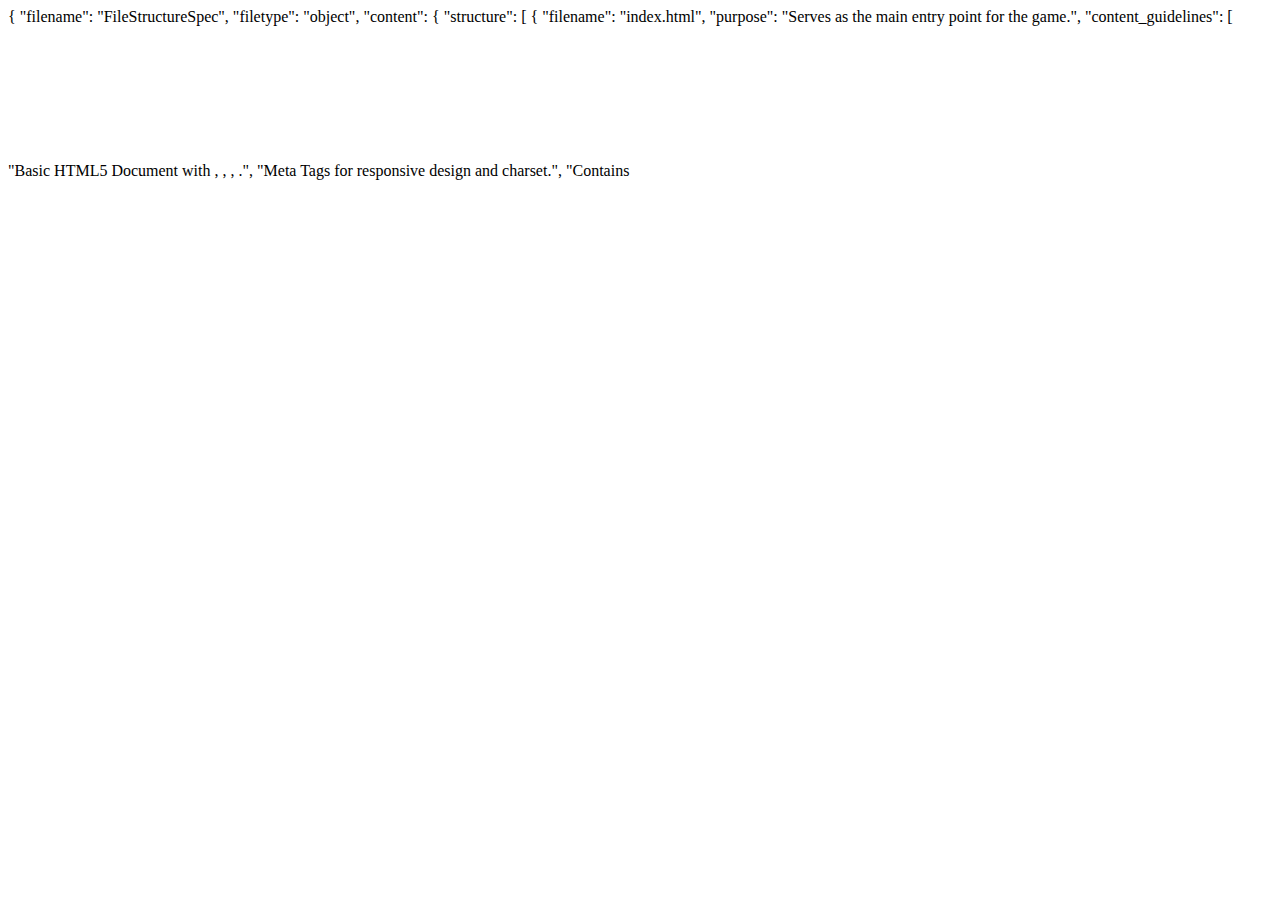
<file: index copy.html>
{
  "filename": "FileStructureSpec",
  "filetype": "object",
  "content": {
    "structure": [
      {
        "filename": "index.html",
        "purpose": "Serves as the main entry point for the game.",
        "content_guidelines": [
          "Basic HTML5 Document with <!DOCTYPE html>, <html>, <head>, <body>.",
          "Meta Tags for responsive design and charset.",
          "Contains <canvas id=\"gameCanvas\"> for rendering.",
          "Links necessary scripts and stylesheets using <link> and <script async>.",
          "Initial loading sequence to start main.js."
        ],
        "dependencies": []
      },
      {
        "filename": "main.js",
        "purpose": "Manages the game's initialization.",
        "content_guidelines": [
          "Setup initial game state, canvas, and context.",
          "Import various game modules using import statements.",
          "Initialize the game loop.",
          "Maintain global states like score and current level."
        ],
        "dependencies": ["index.html"]
      },
      {
        "filename": "gameLoop.js",
        "purpose": "Handles the game's frame cycle.",
        "content_guidelines": [
          "Use window.requestAnimationFrame() for smooth frames.",
          "Control FPS with time-based calculations.",
          "Methods for updating game state and rendering visuals."
        ],
        "dependencies": ["main.js"]
      },
      {
        "filename": "characterManager.js",
        "purpose": "Centralizes character-related operations.",
        "content_guidelines": [
          "Define character structure (health, abilities).",
          "Functions for CRUD operations on characters.",
          "Incorporate modular components for reusability."
        ],
        "dependencies": ["main.js"]
      },
      {
        "filename": "eventSystem.js",
        "purpose": "Manages game events and interactions.",
        "content_guidelines": [
          "Register, emit, and handle game events.",
          "Integrate with storyline for narrative progress.",
          "Manage dynamic interaction across elements."
        ],
        "dependencies": []
      },
      {
        "filename": "assetLoader.js",
        "purpose": "Handles asynchronous loading of game assets.",
        "content_guidelines": [
          "Use Promises or async/await for non-blocking loads.",
          "Implement caching strategies.",
          "Resource initialization to trigger readiness events."
        ],
        "dependencies": ["main.js"]
      },
      {
        "filename": "inputHandler.js",
        "purpose": "Manages user inputs efficiently.",
        "content_guidelines": [
          "Implement debounce logic.",
          "Standardize input events.",
          "Listen and respond to user actions."
        ],
        "dependencies": ["main.js"]
      },
      {
        "filename": "UIManager.js",
        "purpose": "Oversees UI rendering and updating.",
        "content_guidelines": [
          "Render UI components based on states.",
          "Use CSS for responsive layouts.",
          "Bind UI with interactions via events."
        ],
        "dependencies": []
      },
      {
        "filename": "physicsEngine.js",
        "purpose": "Manages game physics calculations.",
        "content_guidelines": [
          "Implementation for collision detection.",
          "Routines for physical simulations like movement.",
          "Utilize spatial partitioning for performance."
        ],
        "dependencies": ["gameLoop.js"]
      },
      {
        "filename": "soundManager.js",
        "purpose": "Coordinates game audio.",
        "content_guidelines": [
          "Setup audio context with Web Audio API.",
          "Functions for controlling sound effects.",
          "Manage dynamic audio mixing."
        ],
        "dependencies": ["main.js"]
      },
      {
        "filename": "storyManager.js",
        "purpose": "Oversees narrative progression using state machines.",
        "content_guidelines": [
          "Integrate player choices with narrative flow.",
          "Interface with event system for story events.",
          "Adapt storyline dynamically."
        ],
        "dependencies": []
      },
      {
        "filename": "buildTools.js",
        "purpose": "Handles pre-deployment asset optimization.",
        "content_guidelines": [
          "Use build tools (Webpack) for asset bundling.",
          "Minify scripts and styles.",
          "Configure performance strategies like lazy loading."
        ],
        "dependencies": []
      }
    ]
  },
  "status": "Completed"
}
</file>
